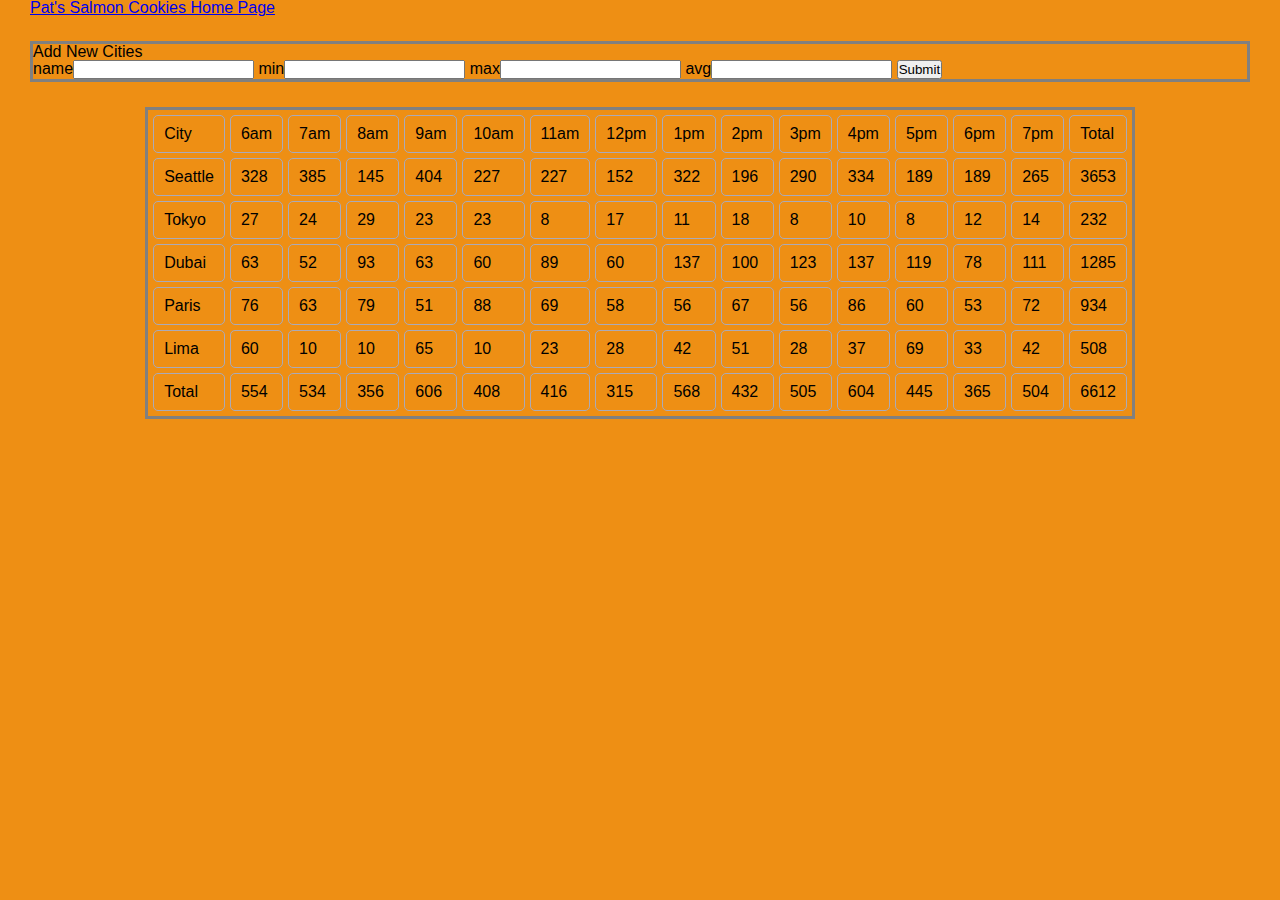
<file: sales.html>
<!DOCTYPE html>
<html lang="en">

<head>
  <h2> <a href="index.html"> Pat's Salmon Cookies Home Page</a> </h2>

  <link rel="stylesheet" href="css/reset.css">
  <link rel="stylesheet" href="css/style.css">

  <title>Salmon Cookies Sales</title>
</head>

<body>
  <form id="newCity">
    <fieldset>
      <legend> Add New Cities</legend>
      <label>name<input required type="text" name="name"> </label>
      <label>min<input required type="number" step="any" name="min"> </label>
      <label>max<input required type="number" step="any" name="max"> </label>
      <label>avg<input required type="number" step="any" name="avg"> </label>

      <button type="submit">Submit</button>
    </fieldset>
  </form>


  <table>
    <thead id="table-head"></thead>
    <tbody id="table-body"></tbody>
    <tfoot id="table-footer"></tfoot>
  </table>

  <script src="js/app.js"></script>
</body>

</html>
</file>
<file: css/style.css>
*{
  margin:0;
  padding:0;
  box-sizing: border-box;
}
body{
  font-family: Arial, Helvetica, sans-serif

}
table, form{
  border-collapse: separate;
  border-spacing: 5px;
  border:medium solid gray;
  margin: 25px auto;
}
th,td{
  padding:10px;
  border:1px solid rgb(170, 170, 184);
  border-radius: 5px;
}

th{
  background-color: gold;
  font-weight: bold;
}
.nav{
  background-color: burlywood;
  list-style: none;
  text-align: right;
  display:inline-block;
  width:1300px
  
}
header{
  height:110px;
  display:inline-block;
  background-color: burlywood;
}
body{
  margin-left: 30px;
  margin-right: 30px;
  background-color:rgb(238, 143, 20);
}

footer{
  background-color: cornsilk;
  height:110px;
  width:100% ;
  

}
.logo{
  display:inline-block;
  margin-right: 750px;
  Padding: left 20px;
  font-size: 16px;
  font-weight: bold;
  
}

header li{
  display:inline-block;
  line-height: 100px;
  margin-left: 20px;
  font-size: 12px;

}
.social li {
  display:inline;
  line-height:5px;
  margin-right: 200px;
  margin-top:200px;
  
}
.main-container{
text-align: center;

}
.mainimg{
  display: inline-block;
  vertical-align: middle;
  text-align: center;
  width:60%;
  margin-top: 50px;
  margin-bottom: 50px;
}
.helper{
  display: inline-block;
  vertical-align:middle ;
  height: 100%;
}
#chinook-img{
  margin-bottom: 100px;
  float: right;
}
p li:first-child {
  float: left;
  margin:auto;

}
p li{
  display:inline-block;
  line-height: 100px;
  margin-bottom: 20;

}
h1{
  margin-top: 30px;
  margin-bottom: 30px;
  font-family: 'Source Serif Pro', serif;
  color: brown;
}
p{
  margin:auto;
  float: right;
  margin-bottom: 32px;
}
.more{
  display: inline;
  line-height: 50px;
}
.top{
  display:inline-block;
  margin-left: 30px;
}
.headerimage{
size: 50%;
width: 70px;
display:inline-block;
vertical-align: middle;
}
.control{
  display: inline;
  
}
.info li{
  display:inline;
  padding-right: 150px;
  padding-left: 30px;
  margin-top:40px;
  line-height: 100%;
}
.copyright{
  display: inline;
  margin-top: 60px;
}
.p1{
  display:inline;
  justify-content: center;

}
.fish{
display: inline-block;
  width:70%;
  margin: right 50px;
  padding-right: 170px;
}
</file>
